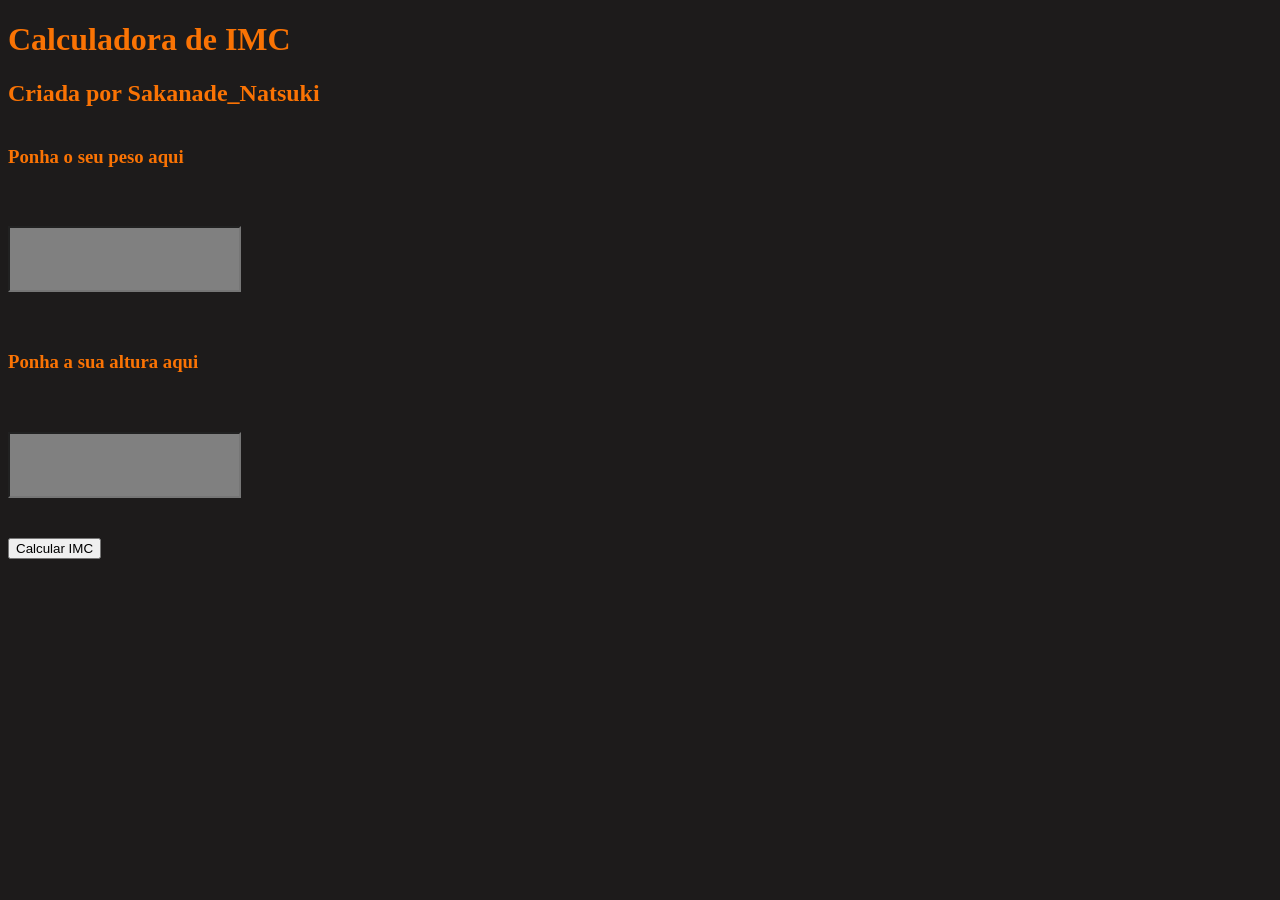
<file: index.html>
<!DOCTYPE html>
<html>
    <head>
        <title>
            Calculadora de IMC
        </title>
        <link rel = "stylesheet" href = "imc.css">
    </head>
    <body>

        <h1>Calculadora de IMC</h1>
        <h2>Criada por Sakanade_Natsuki</h2>
        <div class = "Caixa">
            <h3>Ponha o seu peso aqui</h3>
        <input id = "Input_peso">
        <h3>Ponha a sua altura aqui</h3>
        <input id = "Input_altura">
        <button id = "calcular" onclick = "calcular_imc()">
            Calcular IMC
        </button>

        <h2 id = "Classi"></h2>
        <h3 id = "Mostra"></h3>
        </div>


        <script src = "imc.js"></script>
    </body>
</html>
</file>
<file: imc.css>
.Caixa{
    
    display: flex;
    flex-direction: column;
    align-items: flex-start;
    gap: 40px;
}

input{
    width: 225px;
    height: 60px;

    background-color: gray;
    
    
}

h3{
    color: rgb(250, 115, 4)
}

h1{
    color: rgb(250, 115, 4);
}

body{
    background-color: rgb(29, 27, 27);
}

h2{
    color: rgb(250, 115, 4)
}
</file>
